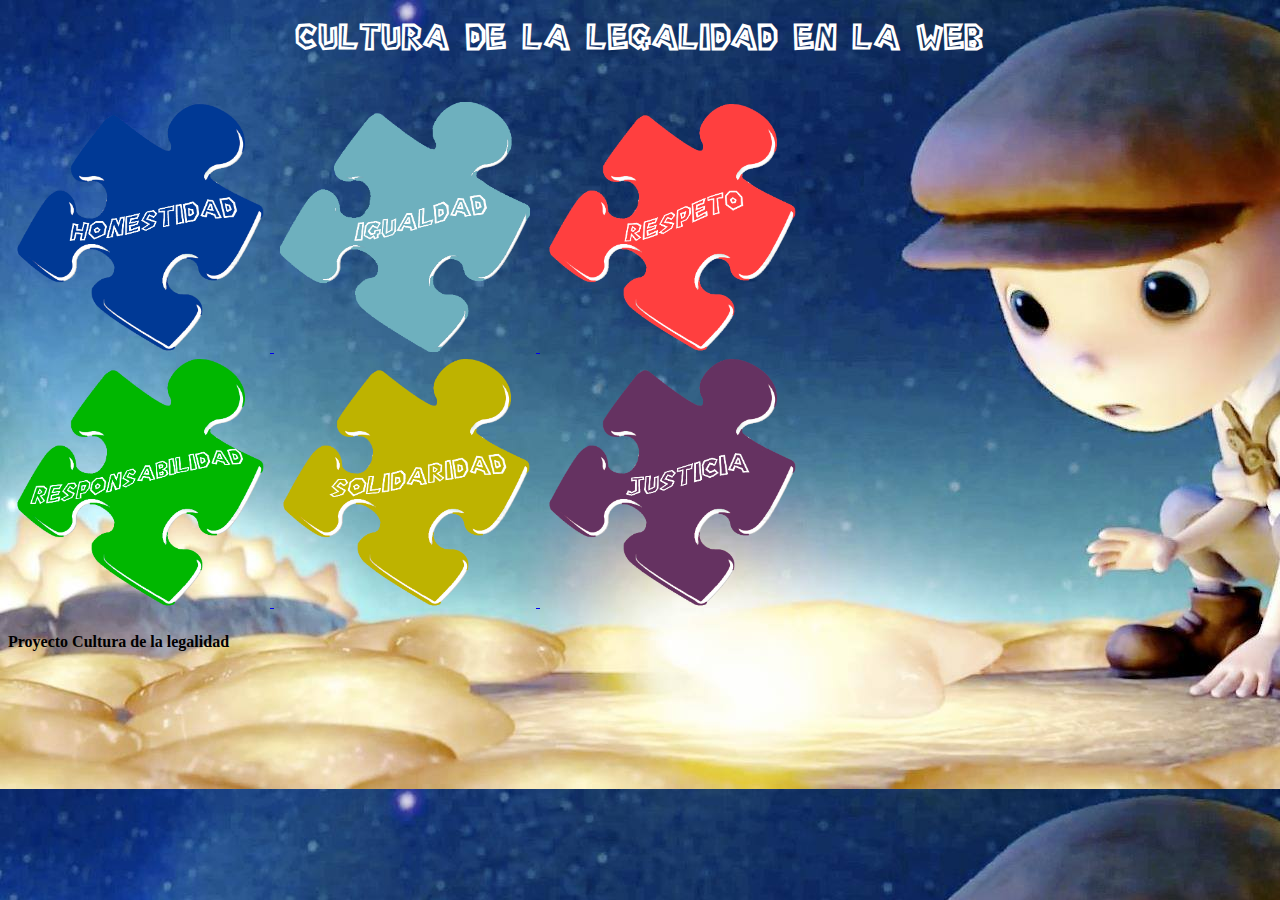
<file: index.html>
<!DOCTYPE html>
<html>

<head>
	<title>HTML Tutorial</title>
	<link rel="stylesheet" href="Style.css">
	<meta charset="UTF-8">
</head>
<!-- This is a comment -->
<body>
<header>
	 <h1>Cultura de la legalidad en la web</h1>
</header>
<article>

<div>
	<a href="Honestidad .html">
	<button type="button" onclick="" id="Honestidad">
		<img src="boton1.png" alt="Smiley face" height="250" width="250"> 
		
	</button>
</a>
<a href="Igualdad.html">
	<button type="button" onclick="" id="Igualdad">
		<img src="boton6.png" alt="Smiley face" height="250" width="250"> 
		
	</button>
</a>
<a href="Respeto.html">
	<button type="button" onclick="" id="Respeto">
		<img src="boton2.png" alt="Smiley face" height="250" width="250"> 
		
	</button>
</a>
</div>
<div>
	<a href="Responsabilidad.html">
	<button type="button" onclick="" id="Responsabilidad">
		<img src="boton3.png" alt="Smiley face" height="250" width="250"> 
		
	</button>
</a>
<a href="Solidaridad.html">
	<button type="button" onclick="" id="Solidaridad">
		<img src="boton4.png" alt="Smiley face" height="250" width="250"> 
		
	</button>
</a>
<a href="Justicia.html">
	<button type="button" onclick="" id="Justicia">
		<img src="boton5.png" alt="Smiley face" height="250" width="250"> 
		
	</button>
</a>

</div>

</article>

<footer>
	<h4>Proyecto Cultura de la legalidad</h4>

</footer>

	





</body>
</html>
</file>
<file: Style.css>
@font-face {
    font-family: "Mario";
    font-style: normal;
    font-weight: normal;
    src: local("?"), url("Super Mario Bros..ttf") ;
}



header{
	/*background-color: #293e8d;*/
	font-family: Mario;
	/*padding: 1.5em;*/
	color: white;
	width:100%;
	left: 0; 
	top: 0;
	text-align: center;
	/*position: fixed;*/
	height:80px
	
}



article{

	
	width: 90%;
	max-width: 2000px;
}



button{

	background: none;
	border: none;

}

footer{
	
	color: black;
	width:100%;
	left: 0; 
	top: 0;
	bottom: 0;
}
div {

	border-top-color: black;
}




body {
	/*background-color: #c7c9d0;*/
	background-image: url(fondo.jpg);

	/*padding-top: 120px;*/
}
</file>
